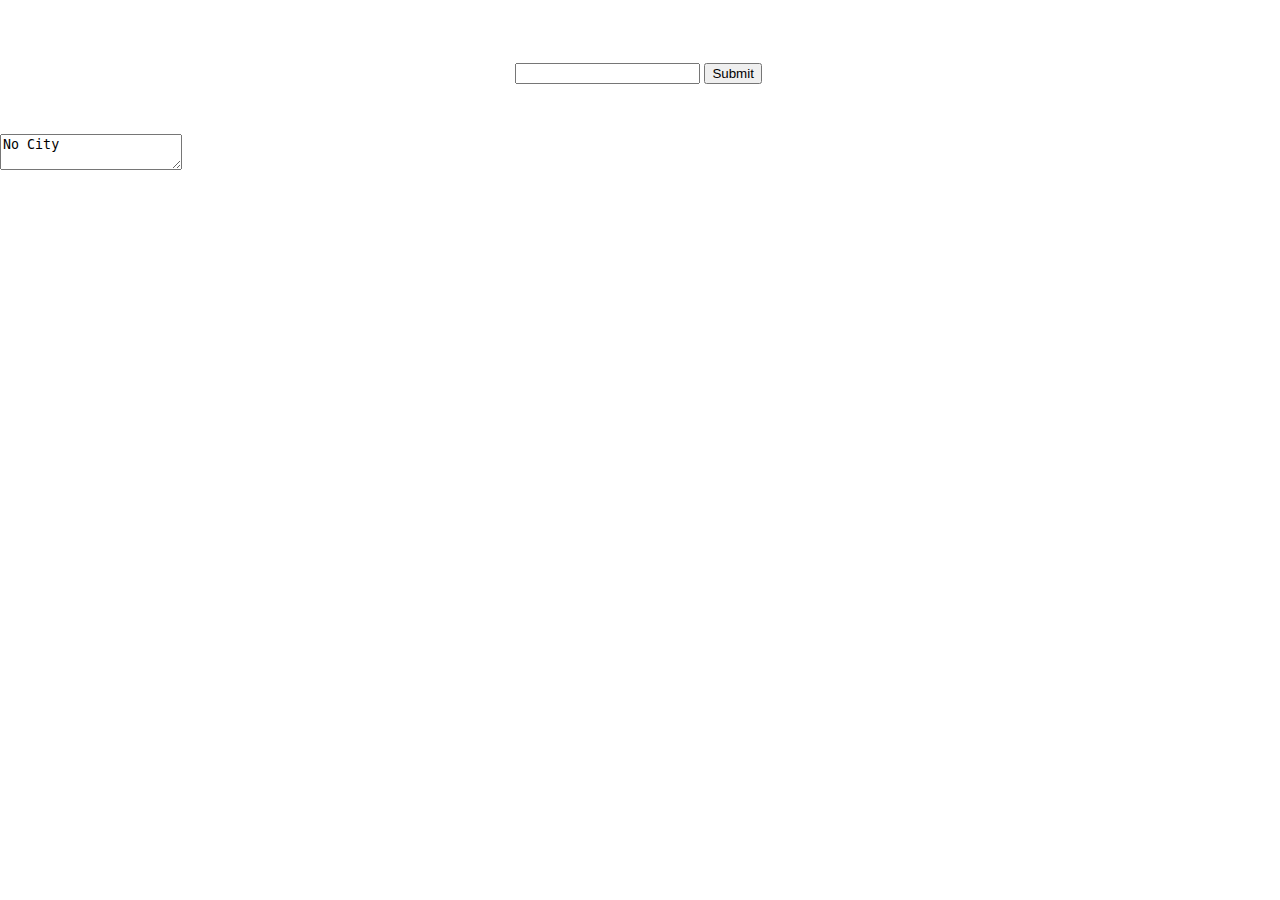
<file: script.html>
<!DOCTYPE html>
<html>
<head>
<title>City Finder</title>
<script src="https://code.jquery.com/jquery-1.10.2.js"></script>
<link rel="stylesheet" type="text/css" href="style.css">

</head>
<body>

<div id ="title">Choose a City to See the Weather</div><br><br>
<form class="form">
Enter A Utah City: <input type="text" id="cityfield" value="">
<input id="button" type="submit" value="Submit">
Suggestion: <span id="txtHint">Empty</span>
</form>
<p>City</p>
<textarea id="dispcity">No City</textarea>
<p>Current Weather</p>
<div id="weather">No weather</div>

<div id="picture"></div>





</body>
<script>
$( "#cityfield" ).keyup(function() {

  var url = "https://students.cs.byu.edu/~clement/CS360/ajax/getcity.cgi?q="+$("#cityfield").val();
$.getJSON(url,function(data) {
    var everything;
    everything = "<ul>";
    $.each(data, function(i,item) {
      everything += "<li> "+data[i].city;
    });
    everything += "</ul>";
    $("#txtHint").html(everything);
  })
  .done(function() { console.log('getJSON request succeeded!'); })
  .fail(function(jqXHR, textStatus, errorThrown) { 
    console.log('getJSON request failed! ' + textStatus); 
    console.log("incoming "+jqXHR.responseText);
  })
  .always(function() { console.log('getJSON request ended!');
  })
  .complete(function() { console.log("complete"); });
});

$("#button").click(function(e){
  var value = $("#cityfield").val();
  console.log(value);
  e.preventDefault();
	 $("#dispcity").text(value);


 var myurl="https://api.wunderground.com/api/b96962310e363a8f/geolookup/conditions/q/Utah/"
 
myurl += value;
  myurl += ".json";
  console.log(myurl);
  $.ajax({
    url : myurl,
    dataType : "jsonp",
    success : function(parsed_json) {
      var location = parsed_json['location']['city'];
      var temp_string = parsed_json['current_observation']['temperature_string'];
      var current_weather = parsed_json['current_observation']['weather'];
      everything = "<ul>";
      everything += "<li>Location: "+location;
      everything += "<li>Temperature: "+temp_string;
      everything += "<li>Weather: "+current_weather;
      everything += "</ul>";
      $("#weather").html(everything);

	var newTitle;
	newTitle=value + "'s Current Weather";

      $("#title").html(newTitle);

      var newCss= "background:url (https://wtpho.files.wordpress.com/2012/07/20120709-075556.jpg);     background-repeat: no-repeat;";


      var number = Math.floor(Math.random() * 4) + 1  
      //var number=2; 

      if(number===2){
        $("#picture").html("<img src='http://vignette3.wikia.nocookie.net/alomarr/images/4/4a/Raining_fire.jpg/revision/latest?cb=20120825170333' height='200' width='300'>");
      }
      if(number===3){
        $("#picture").html("<img src='http://img1.jurko.net/wall/paper/TornadoLightning.jpg' height='200' width='300'>");
      }
      if(number===4){
        $("#picture").html("<img src='http://kidslovescience.weebly.com/uploads/6/2/0/1/6201848/5122497.jpg?413' height='200' width='300'>");
      }
    }



   

  });


});
</script>
</script>
</html>
</file>
<file: style.css>
#map {
    margin-right: auto;
    margin-left: auto;
    height: 60%;
    width: 80%;
  }
  #floating-panel {

margin-right: auto;
    margin-left: auto;
        top: 25%;
    left: 25%;
    z-index: 5;
    width: 40%;
    background-color: transparent;
    padding: 5px;
    
    text-align: center;
    font-family: 'Roboto','sans-serif';
    line-height: 30px;
    padding-left: 10px;
  }

body{
	color: white;
    background: url(http://www.wallpaperjosh.xyz/wp-content/uploads/2016/01/cool-backgrounds-CBH015.jpg) no-repeat center center fixed; 
  -webkit-background-size: cover;
  -moz-background-size: cover;
  -o-background-size: cover;
  background-size: cover;
   height: 100%;
        margin: 0;
        padding: 0;
      }

 html {
        height: 100%;
        margin: 0;
        padding: 0;
      }
h1{
	text-align: center;
}
.wrapper{
	margin-left: auto;
	margin-right: auto;
	text-align: center;
	width: 80%;



}
#txtHint{
	max-width: 20%;
	text-align: center;

}
.list{

	list-style-type:none;
	text-align: left;
	max-width: 40%;
	
     margin-left: auto;
	margin-right: auto;


}
#title{
	text-align: center;
	font-size:x-large;
	text-align: left;
	
}
.form{
     font-size:medium;
      text-align: center;

}

.picwrapper{
	 
   text-align: center;
    margin-left: auto;
	margin-right: auto;
	width:20%;
	 max-width: 20%;
	padding: 10px;
	border:1px solid white; 

}
#picture{
   text-align: center;
      margin-left: auto;
	margin-right: auto;
	width:20%;
	 max-width: 20%;
     
	


}
</file>
